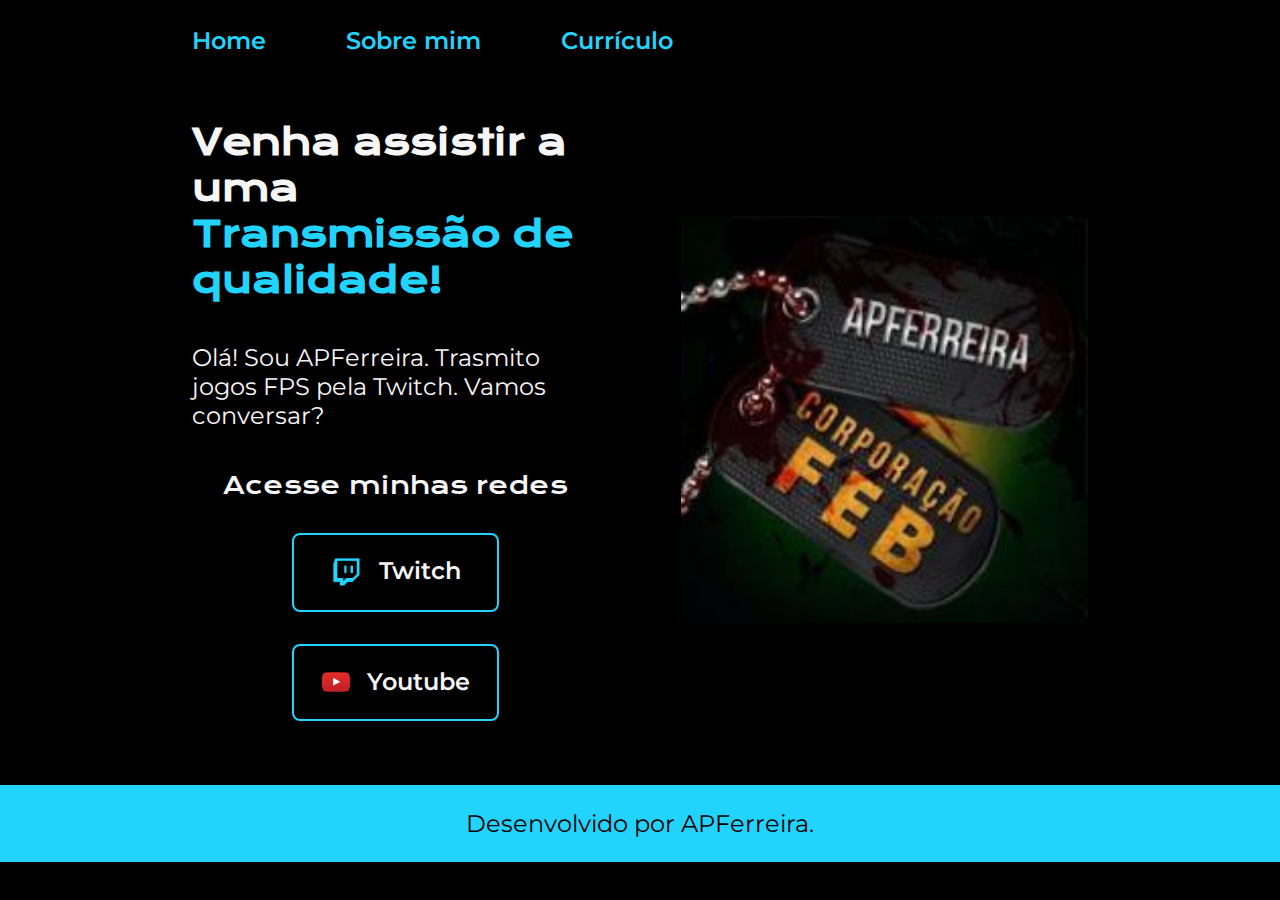
<file: index.html>
<!DOCTYPE html>
<html lang="pt-br">

<head>
    <meta charset="UTF-8">
    <meta http-equiv="X-UA-Compatible" content="IE=edge">
    <meta name="viewport" content="width=device-width, initial-scale=1.0">
    <title>Portifolio</title>
    <link rel="stylesheet" href="./styles/style.css">
</head>

<body>
    <header class="cabecalho">
        <nav class="cabecalho__menu">
            <a class="cabecalho__menu__link" href="index.html">Home</a>
            <a class="cabecalho__menu__link" href="about.html">Sobre mim</a>
            <a class="cabecalho__menu__link" href="curriculo.html">Currículo</a>
        </nav>
    </header>
    <main class="apresentacao">
        <section class="apresentacao__conteudo">
            <h1 class="apresentacao__conteudo__titulo">Venha assistir a uma <strong 
            class="titulo-destaque">Transmissão de qualidade!
            </strong></h1>
            <p class="apresentacao__conteudo__texto">Olá! Sou APFerreira. Trasmito jogos FPS pela Twitch.
                Vamos conversar?</p>
            <div class="apresentacao__links">
                <h2 class="apresentacao__links__subtitulo">Acesse minhas redes</h2>
                <a class="apresentacao__links__navegacao" href="https://www.twitch.tv/apferreira">
                    <img src="./assets/twitch.png">
                    Twitch
                </a>
                <a class="apresentacao__links__navegacao" href="https://www.youtube.com/@apferreira">
                    <img src="./assets/youtube.png" width="30" height="30">
                    Youtube
                </a>
            </div>
        </section>
        <img class="apresentacao__imagem" src="./assets/logoapf.png" alt="logo APFerreira">
    </main>
    <footer class="rodape">
        <p>Desenvolvido por APFerreira.</p>
    </footer>
</body>

</html>
</file>
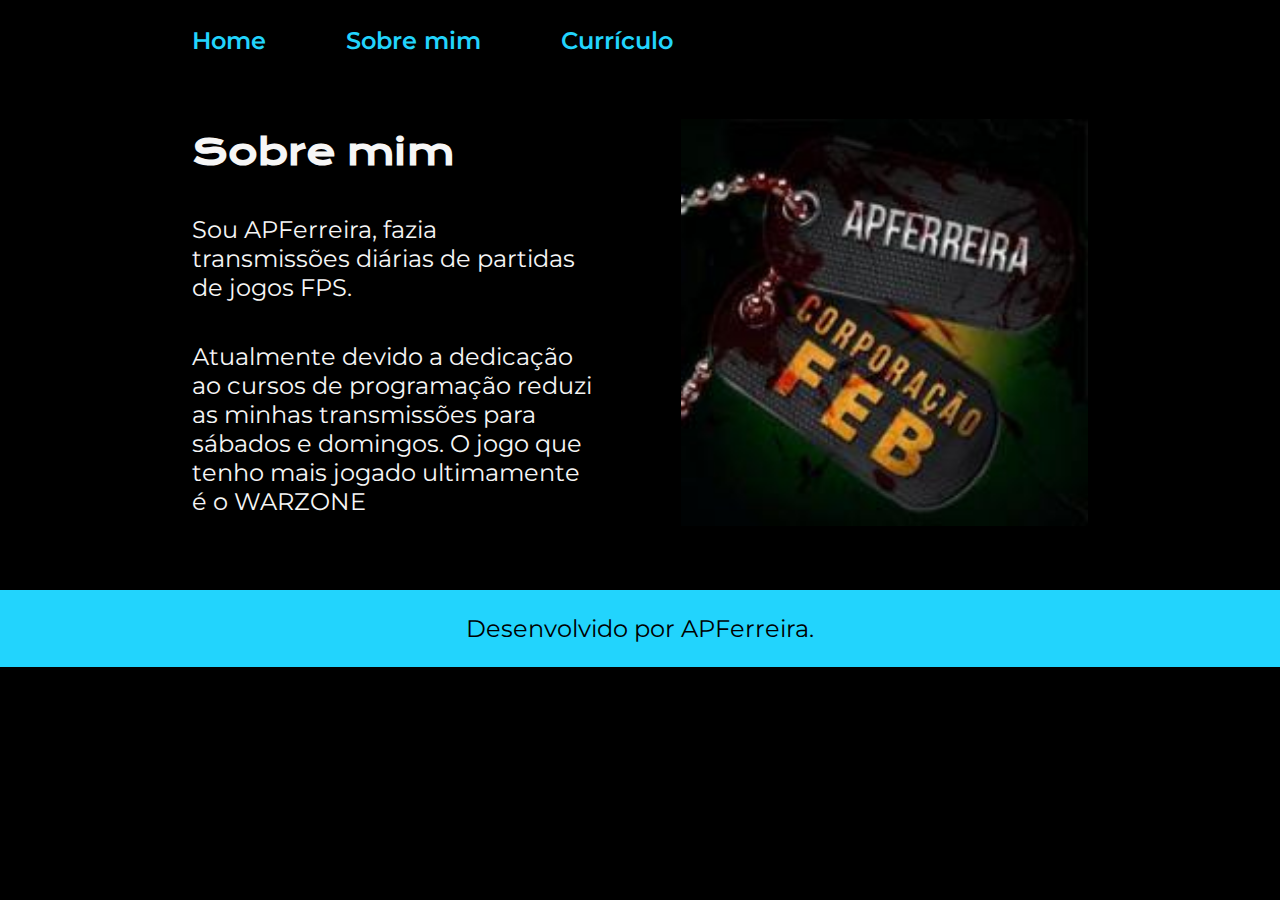
<file: about.html>
<!DOCTYPE html>
<html lang="pt-br">

<head>
    <meta charset="UTF-8">
    <meta http-equiv="X-UA-Compatible" content="IE=edge">
    <meta name="viewport" content="width=device-width, initial-scale=1.0">
    <title>Sobre mim</title>
    <link rel="stylesheet" href="./styles/style.css">
</head>

<body>
    <header class="cabecalho">
        <nav class="cabecalho__menu">
            <a class="cabecalho__menu__link" href="index.html">Home</a>
            <a class="cabecalho__menu__link" href="about.html">Sobre mim</a>
            <a class="cabecalho__menu__link" href="curriculo.html">Currículo</a>
        </nav>
    </header>

    <main class="apresentacao">
        <section class="apresentacao__conteudo">
            <h1 class="apresentacao__conteudo__titulo">Sobre mim</h1>
            <p class="apresentacao__conteudo__texto">Sou APFerreira, fazia transmissões diárias de partidas de jogos FPS.
            </p>
            <p class="apresentacao__conteudo__texto">
                Atualmente devido a dedicação ao cursos de programação reduzi as minhas transmissões para sábados e domingos. O jogo que tenho mais jogado ultimamente é o WARZONE</p>
        </section>
        <img class="apresentacao__imagem" src="./assets/logoapf.png" alt="Logo APFerreira">
    </main>

    <footer class="rodape">
        <p>Desenvolvido por APFerreira.</p>
    </footer>
</body>

</html>
</file>
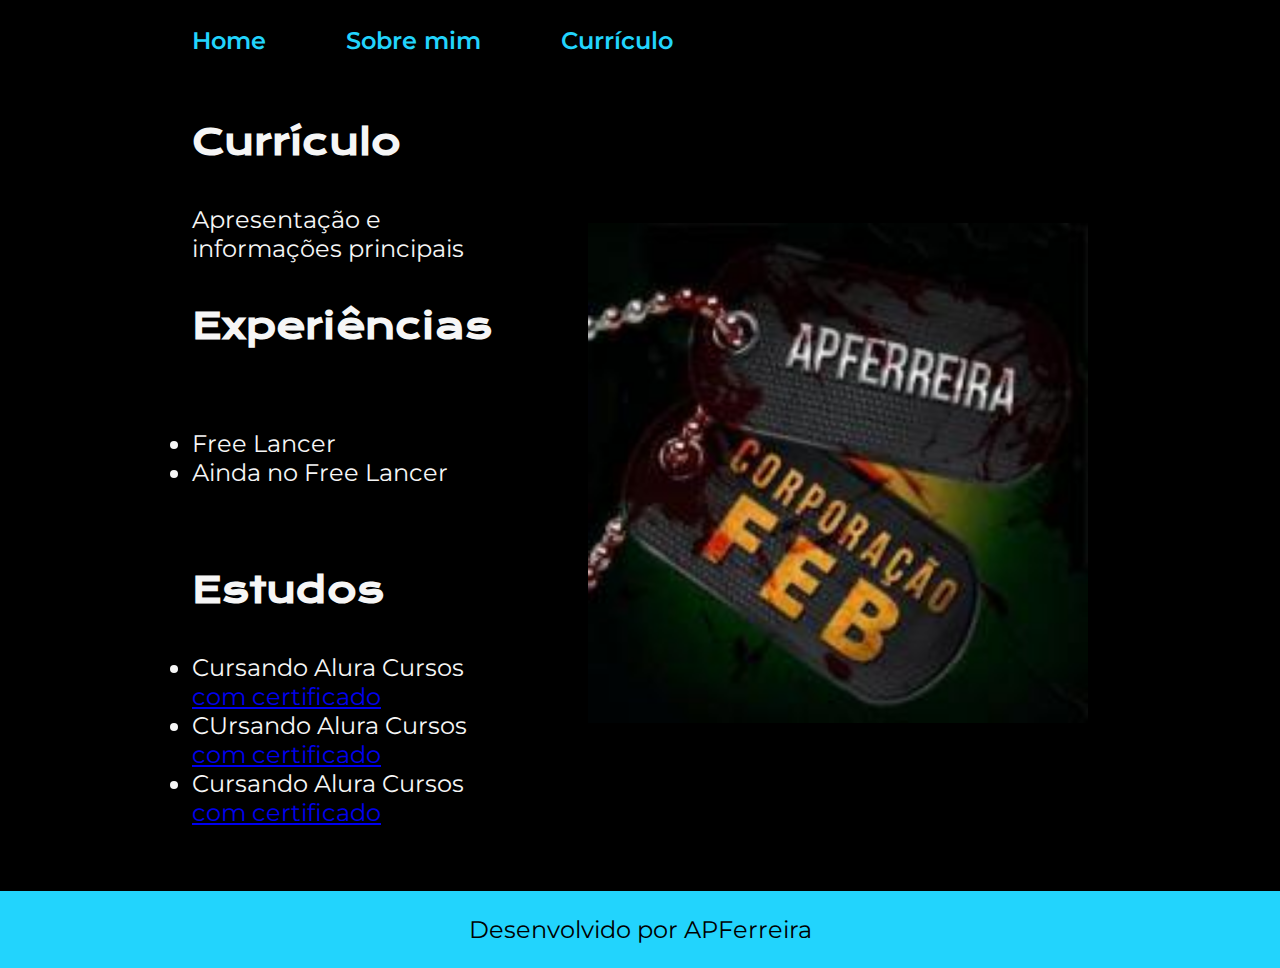
<file: curriculo.html>
<!DOCTYPE html>
<html lang="pt-br">

<head>
    <meta charset="UTF-8">
    <meta http-equiv="X-UA-Compatible" content="IE=edge">
    <meta name="viewport" content="width=device-width, initial-scale=1.0">
    <title>Portifolio</title>
    <link rel="stylesheet" href="./styles/style.css">
</head>

<body>
    <header class="cabecalho">
        <nav class="cabecalho__menu">
            <a class="cabecalho__menu__link" href="index.html">Home</a>
            <a class="cabecalho__menu__link" href="about.html">Sobre mim</a>
            <a class="cabecalho__menu__link" href="curriculo.html">Currículo</a>
        </nav>
    </header>
    <main class="apresentacao">
        <section class="apresentacao__conteudo">
            <h1 class="apresentacao__conteudo__titulo">Currículo</h1>
            <p class="apresentacao__conteudo__texto">
                Apresentação e informações principais
            </p>
            <h2 class="apresentacao__conteudo__titulo">Experiências</h2>
            <p class="apresentacao__conteudo__texto">
            <ul class="apresentacao__conteudo__texto">
                <li> Free Lancer </li>
                <li> Ainda no Free Lancer </li>
            </ul>
            </p>
            <h2 class="apresentacao__conteudo__titulo">Estudos</h2>
            <div class="apresentacao__conteudo__texto">
            <ul class="apresentacao__conteudo__texto">
                <li>Cursando Alura Cursos <a href="linkdocertificado">com certificado</a> </li>
                <li>CUrsando Alura Cursos <a href="linkdocertificado">com certificado</a></li>
                <li>Cursando Alura Cursos <a href="linkdocertificado">com certificado</a></li>
            </ul>
            </div>    
        </section>
        <img src="./assets/logoapf.png" width="500" height="500" alt="Logo APFerreira">
    </main> 
    <footer>
        <p class="rodape">Desenvolvido por APFerreira</p>
    </footer>
</body>
</html>
</file>
<file: styles/style.css>
@import url('https://fonts.googleapis.com/css2?family=Krona+One&family=Montserrat:wght@400;600&display=swap');

:root {
    --cor-primaria: #000000;
    --cor-secundaria: #F6F6F6;
    --cor-terciaria: #22D4FD;
    --cor-hover: #272727;

    --fonte-primaria: 'Krona One', sans-serif;
    --fonte-secundaria: 'Montserrat', sans-serif;
}
*{
    margin: 0;
    padding: 0;
}

body{
    box-sizing: border-box;
    background-color: var(--cor-primaria);
    color: var(--cor-secundaria);
}
.cabecalho{
    padding: 2% 0% 0% 15%;
}
.cabecalho__menu{
    display: flex;
    gap: 80px;
}
.cabecalho__menu__link{
    font-family: var(--fonte-secundaria);
    font-size: 1.5rem;
    font-weight: 600;
    color: var(--cor-terciaria);
    text-decoration: none;
}
.apresentacao{
    padding: 5% 15%;
    display: flex;
    align-items: center;
    justify-content: space-between;
    gap: 82px;
}
.apresentacao__conteudo{
    width: 50%;
    display: flex;
    flex-direction: column;
    gap: 40px;
}

.apresentacao__conteudo__titulo{
    font-size: 2.25rem;
    font-family: var(--fonte-primaria);
}
.titulo-destaque{
    color: var(--cor-terciaria);
}

.apresentacao__conteudo__texto{
    font-size: 1.5rem;
    font-family: var(--fonte-secundaria);
}

.apresentacao__links{
    display: flex;
    flex-direction: column;
    justify-content: space-between;
    align-items: center;
    gap: 32px;
}
.apresentacao__links__subtitulo{
    font-family: var(--fonte-primaria);
    font-weight: 400;
    font-size: 1.5rem;
}
.apresentacao__links__navegacao{
    display: flex;
    justify-content: center;
    gap: 16px;
    border: 2px solid var(--cor-terciaria);
    width: 50%;
    text-align: center;
    border-radius: 8px;
    font-size: 1.5rem;
    font-weight: 600;
    padding: 21.5px 0;
    text-decoration: none;
    color: var(--cor-secundaria);
    font-family: var(--fonte-secundaria);
}
.apresentacao__links__link:hover{
    background-color: var(--cor-hover);
}
.apresentacao__imagem{
    width: 50%;
}
.rodape{
    color: var(--cor-primaria);
    background-color: var(--cor-terciaria);
    padding: 24px;
    text-align: center;
    font-family: var(--fonte-secundaria);
    font-size: 1.5rem;
    font-weight: 400;
}

@media (max-width: 1200px) {
    .cabecalho {
        padding: 10%;
    }

    .cabecalho__menu {
        justify-content: center;
        width: auto;
    }

    .apresentacao {
        flex-direction: column-reverse;
        padding: 5%;
    }

    .apresentacao__conteudo {
        width: auto;
    }
}
</file>
